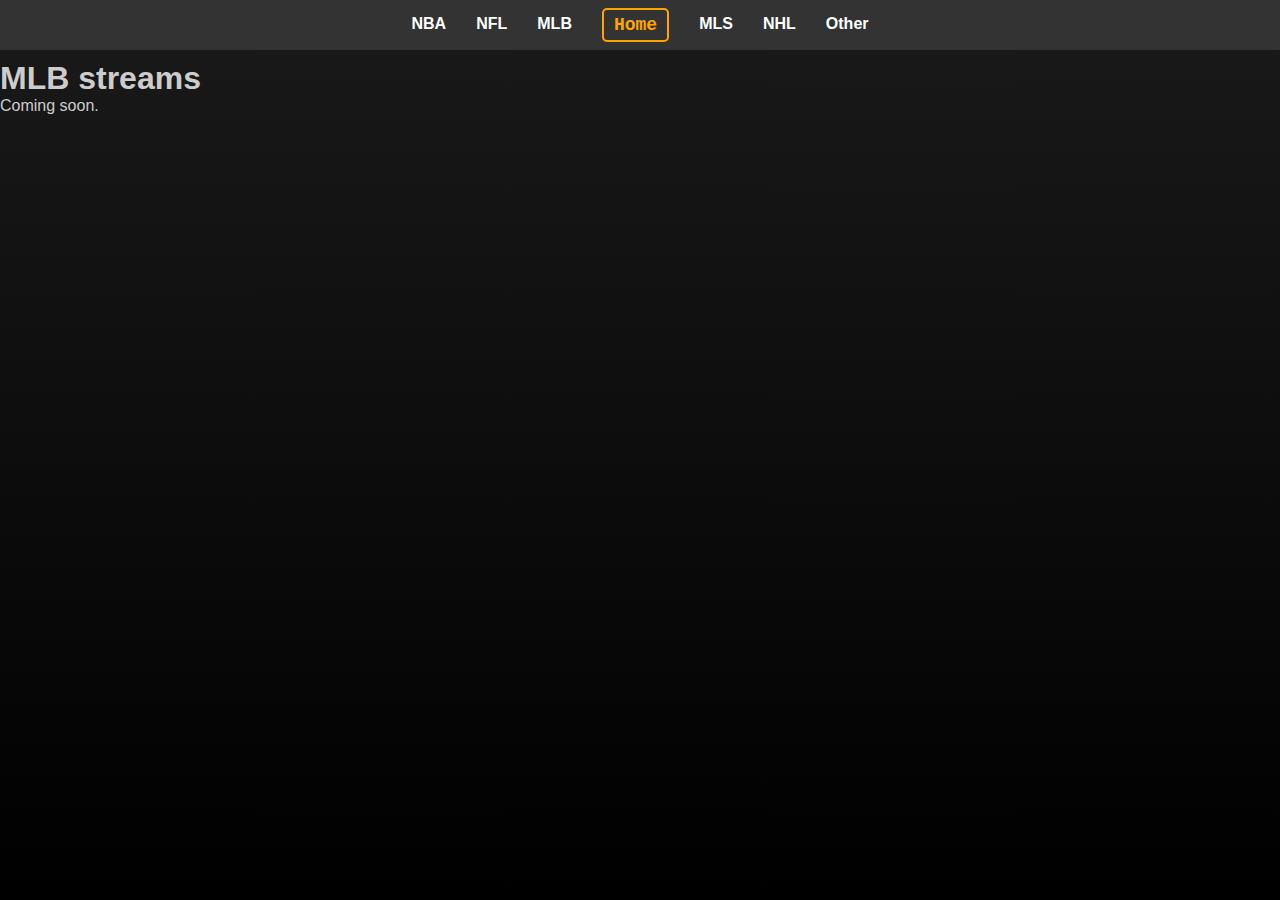
<file: mlb.html>
<!DOCTYPE html>
<html lang="en">
<head>
    <meta charset="UTF-8">
    <meta name="viewport" content="width=device-width, initial-scale=1.0">
    <title>MLB</title>
    <link rel="stylesheet" href="styles.css">
</head>
<body>
    <header>
        <nav class="navbar">
            <ul class="nav-links">
                <li><a href="nba.html">NBA</a></li>
                <li><a href="nfl.html">NFL</a></li>
                <li><a href="mlb.html">MLB</a></li>
                <li><a href="index.html" class="home-link">Home</a></li>
                <li><a href="mls.html">MLS</a></li>
                <li><a href="nhl.html">NHL</a></li>
                <li><a href="other.html">Other</a></li>
            </ul>
        </nav>
    </header>

    <main>
        <h1>MLB streams</h1>
        <p>Coming soon.</p>
    </main>

    <script src="scripts.js"></script>
</body>
</html>
</file>
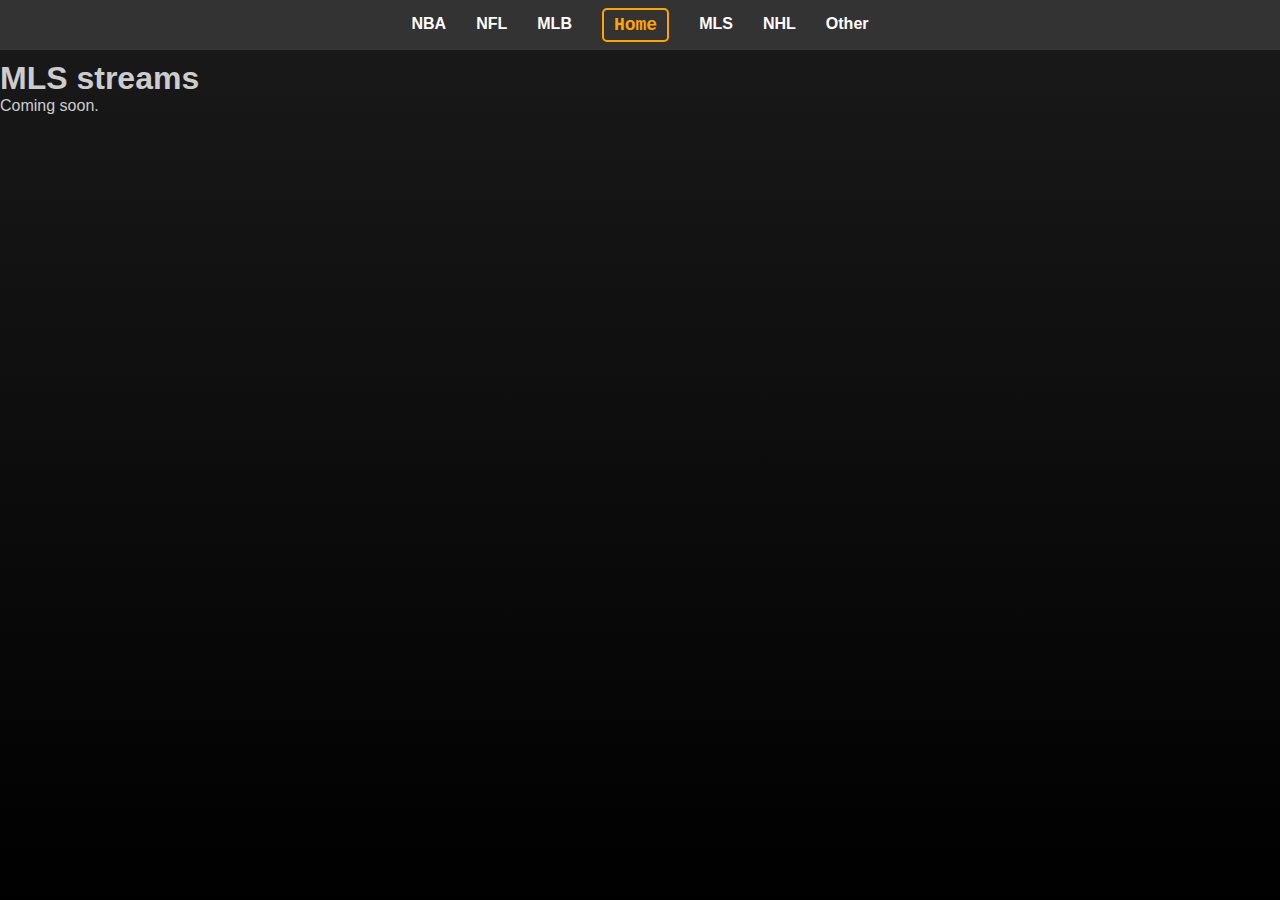
<file: mls.html>
<!DOCTYPE html>
<html lang="en">
<head>
    <meta charset="UTF-8">
    <meta name="viewport" content="width=device-width, initial-scale=1.0">
    <title>MLS</title>
    <link rel="stylesheet" href="styles.css">
</head>
<body>
    <header>
        <nav class="navbar">
            <ul class="nav-links">
                <li><a href="nba.html">NBA</a></li>
                <li><a href="nfl.html">NFL</a></li>
                <li><a href="mlb.html">MLB</a></li>
                <li><a href="index.html" class="home-link">Home</a></li>
                <li><a href="mls.html">MLS</a></li>
                <li><a href="nhl.html">NHL</a></li>
                <li><a href="other.html">Other</a></li>
            </ul>
        </nav>
    </header>

    <main>
        <h1>MLS streams</h1>
        <p>Coming soon.</p>
    </main>

    <script src="scripts.js"></script>
</body>
</html>
</file>
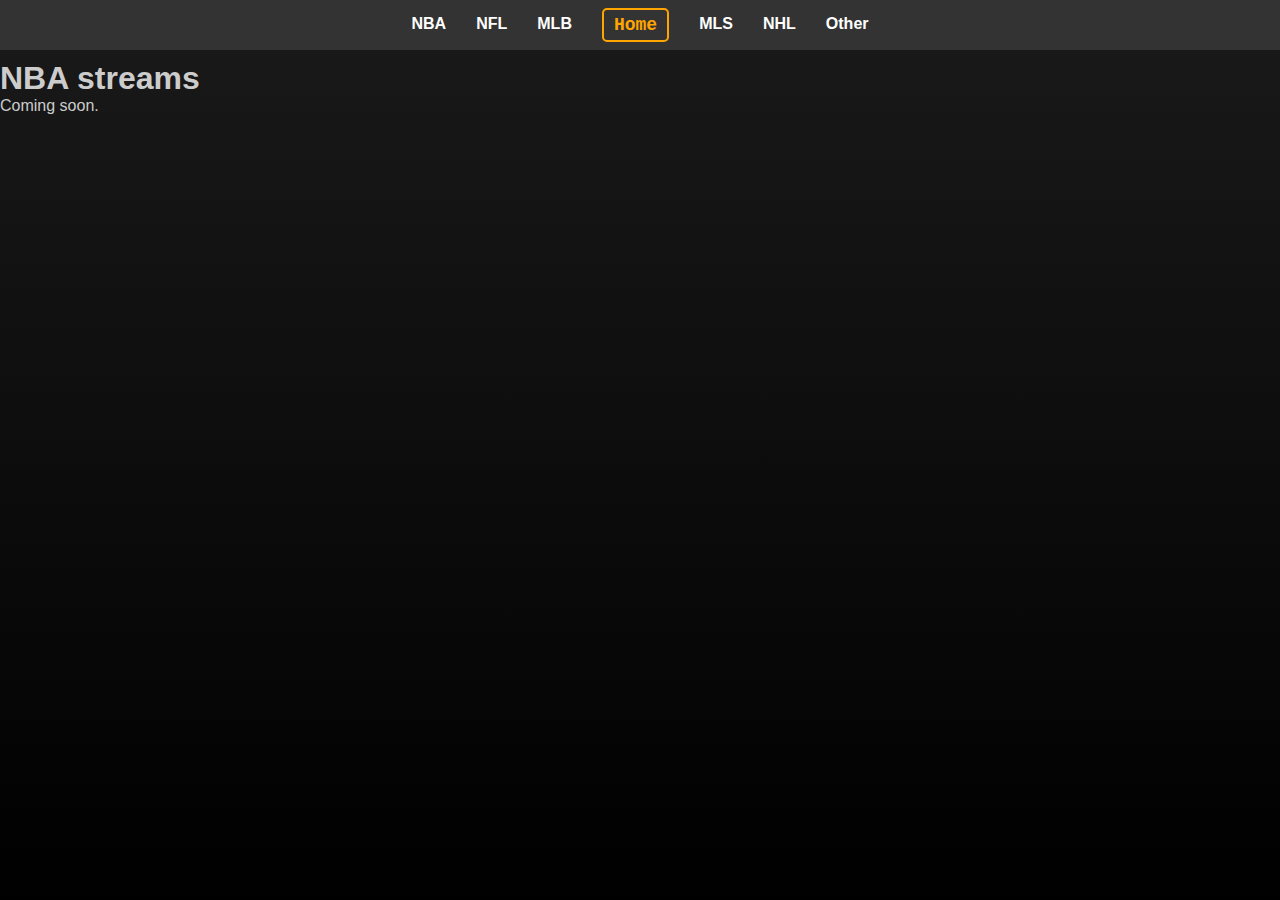
<file: nba.html>
<!DOCTYPE html>
<html lang="en">
<head>
    <meta charset="UTF-8">
    <meta name="viewport" content="width=device-width, initial-scale=1.0">
    <title>NBA</title>
    <link rel="stylesheet" href="styles.css">
</head>
<body>
    <header>
        <nav class="navbar">
            <ul class="nav-links">
                <li><a href="nba.html">NBA</a></li>
                <li><a href="nfl.html">NFL</a></li>
                <li><a href="mlb.html">MLB</a></li>
                <li><a href="index.html" class="home-link">Home</a></li>
                <li><a href="mls.html">MLS</a></li>
                <li><a href="nhl.html">NHL</a></li>
                <li><a href="other.html">Other</a></li>
            </ul>
        </nav>
    </header>

    <main>
        <h1>NBA streams</h1>
        <p>Coming soon.</p>
    </main>

    <script src="scripts.js"></script>
</body>
</html>
</file>
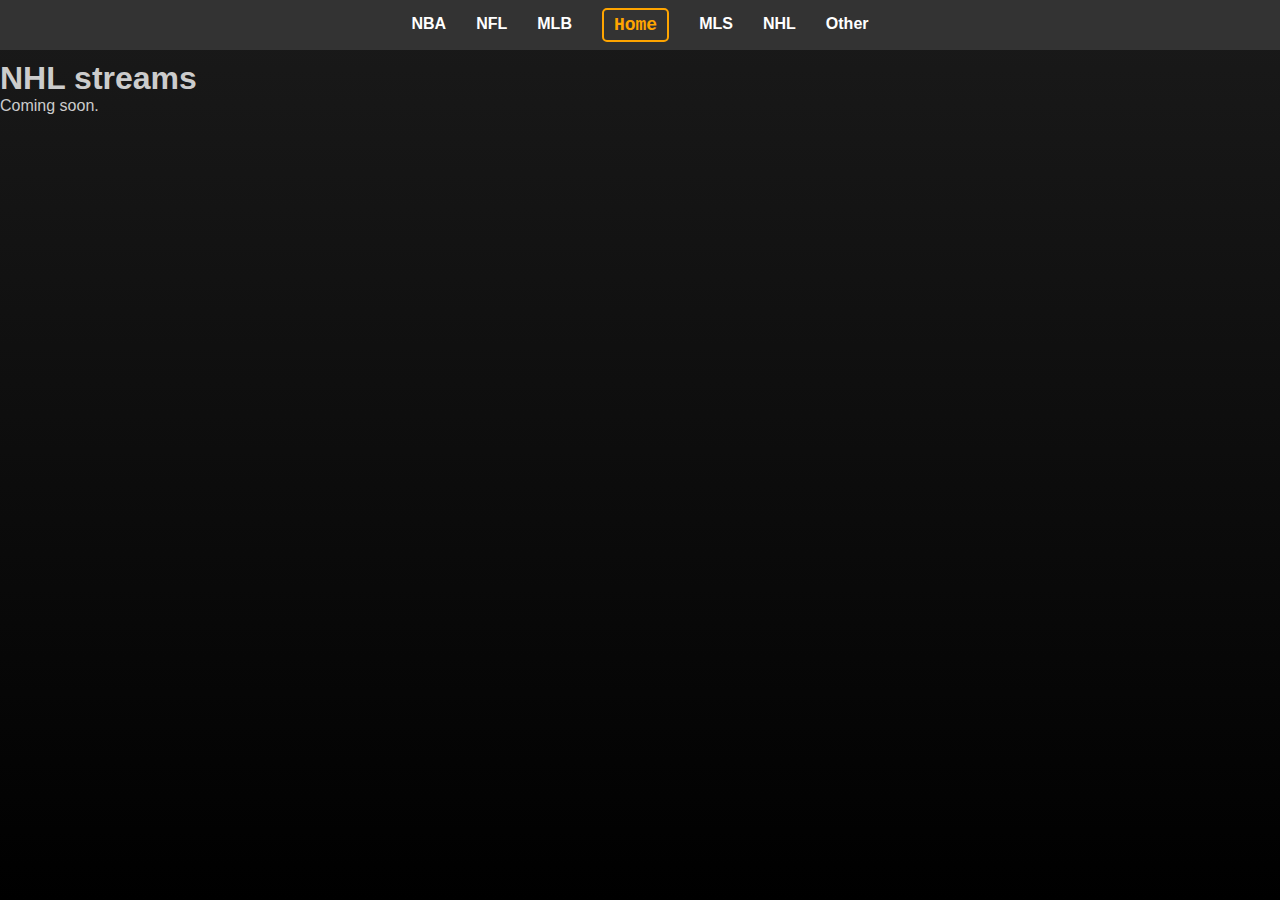
<file: nhl.html>
<!DOCTYPE html>
<html lang="en">
<head>
    <meta charset="UTF-8">
    <meta name="viewport" content="width=device-width, initial-scale=1.0">
    <title>NHL</title>
    <link rel="stylesheet" href="styles.css">
</head>
<body>
    <header>
        <nav class="navbar">
            <ul class="nav-links">
                <li><a href="nba.html">NBA</a></li>
                <li><a href="nfl.html">NFL</a></li>
                <li><a href="mlb.html">MLB</a></li>
                <li><a href="index.html" class="home-link">Home</a></li>
                <li><a href="mls.html">MLS</a></li>
                <li><a href="nhl.html">NHL</a></li>
                <li><a href="other.html">Other</a></li>
            </ul>
        </nav>
    </header>

    <main>
        <h1>NHL streams</h1>
        <p>Coming soon.</p>
    </main>

    <script src="scripts.js"></script>
</body>
</html>
</file>
<file: styles.css>
/* Basic reset */
* {
    margin: 0;
    padding: 0;
    box-sizing: border-box;
}

body {
    font-family: Arial, sans-serif;
    background: linear-gradient(to bottom, #1a1a1a, #000);
    color: #ccc;
    min-height: 100vh;
    padding-top: 60px; /* Adjust this to account for the nav bar height */
}

/* Nav bar styles */
.navbar {
    display: flex;
    justify-content: center;
    background-color: #333;
    padding: 15px;
    position: fixed;
    top: 0;
    width: 100%;
    z-index: 1000; /* Ensure it stays on top */
}

.nav-links {
    list-style: none;
    display: flex;
}

.nav-links li {
    margin: 0 15px;
}

.nav-links a {
    text-decoration: none;
    color: white;
    font-weight: bold;
    transition: color 0.3s;
}

.nav-links a:hover {
    color: #ffa500;
}

/* Styling for Home */
.nav-links a.home-link {
    font-family: 'Courier New', Courier, monospace;
    color: #ffa500;
    font-size: 18px;
    font-weight: bold;
    border: 2px solid #ffa500;
    padding: 5px 10px;
    border-radius: 5px;
    transition: background-color 0.3s, color 0.3s;
}

.nav-links a.home-link:hover {
    background-color: #ffa500;
    color: #333;
}

/* Form container styles */
.form-container {
    display: flex;
    flex-direction: column;
    align-items: center;
    padding: 20px;
}

/* Dropdown container styles */
.dropdown-container {
    margin: 10px 0;
    background-color: #333;
    padding: 15px;
    border-radius: 8px;
    box-shadow: 0px 8px 16px rgba(0, 0, 0, 0.3);
    width: 300px; /* Adjust the width as needed */
    display: flex;
    flex-direction: column;
    align-items: center;
}

#sport-container {
    margin: 10px 0;
    background-color: #333;
    padding: 15px;
    border-radius: 8px;
    box-shadow: 0px 8px 16px rgba(0, 0, 0, 0.3);
    width: 300px; /* Adjust the width as needed */
    display: flex;
    flex-direction: column;
    align-items: center;
}

label {
    color: #ccc;
    font-size: 18px;
    margin-bottom: 5px;
}

select {
    background-color: #1a1a1a;
    color: #ccc;
    border: 1px solid #555;
    padding: 8px;
    border-radius: 4px;
    font-size: 16px;
    width: 100%; /* Full width of the container */
}

select:focus {
    border-color: #ffa500;
    outline: none;
}

/* Hidden class */
.hidden {
    display: none;
}

/* Button container styles */
.button-container {
    display: flex;
    justify-content: center;
    margin-top: 10px;
}

.button-container button {
    background-color: #333;
    color: #ccc;
    border: 1px solid #555;
    padding: 10px 20px;
    margin: 0 5px;
    border-radius: 5px;
    font-size: 16px;
    cursor: pointer;
    transition: background-color 0.3s, color 0.3s;
}

.button-container button:hover {
    background-color: #ffa500;
    color: #333;
}
</file>
